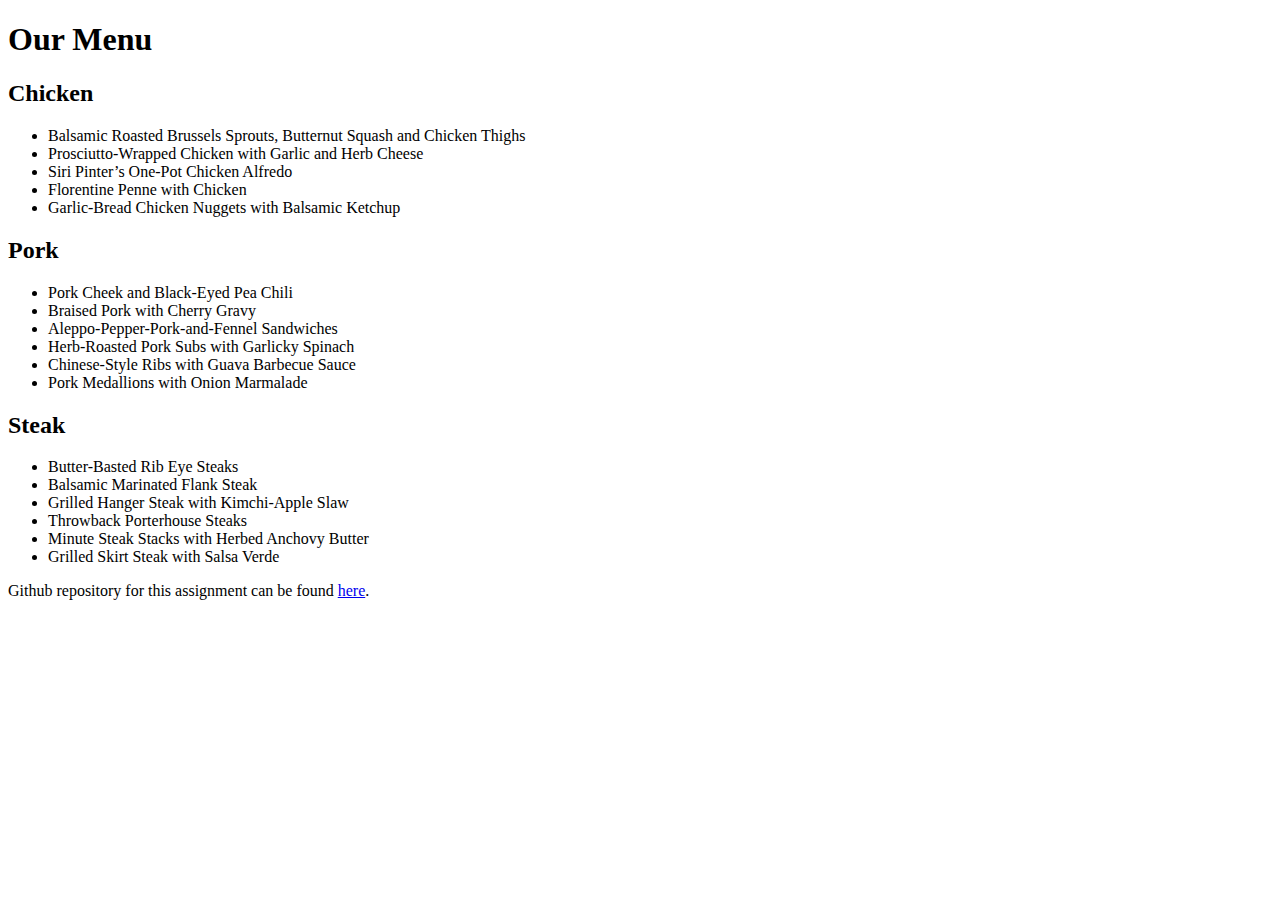
<file: index.html>
<!DOCTYPE html>
<html>

<head>
    <meta charset="utf-8" />
    <meta http-equiv="X-UA-Compatible" content="IE=edge">
    <title>Module2 Assignment</title>
    <meta name="viewport" content="width=device-width, initial-scale=1">
    <link rel="stylesheet" href="C:\Users\priya\Desktop\module-2/style.css" />
</head>

<body>
    <h1>Our Menu</h1>

    <div class="col-lg-4 col-md-6 col-sm-12">
        <section>
            <h2 id="chicken">Chicken</h2>
            <ul>
                <li>Balsamic Roasted Brussels Sprouts, Butternut Squash and Chicken Thighs</li>
                <li>Prosciutto-Wrapped Chicken with Garlic and Herb Cheese</li>
                <li>Siri Pinter’s One-Pot Chicken Alfredo</li>
                <li>Florentine Penne with Chicken</li>
                <li>Garlic-Bread Chicken Nuggets with Balsamic Ketchup</li>
            </ul>
        </section>
    </div>

    <div class="col-lg-4 col-md-6 col-sm-12">
        <section>
            <h2 id="pork">Pork</h2>
            <ul>
                <li>Pork Cheek and Black-Eyed Pea Chili</li>
                <li>Braised Pork with Cherry Gravy</li>
                <li>Aleppo-Pepper-Pork-and-Fennel Sandwiches</li>
                <li>Herb-Roasted Pork Subs with Garlicky Spinach</li>
                <li>Chinese-Style Ribs with Guava Barbecue Sauce</li>
                <li>Pork Medallions with Onion Marmalade</li>
            </ul>
        </section>
    </div>

    <div class="col-lg-4 col-md-12 col-sm-12">
        <section>
            <h2 id="steak">Steak</h2>
            <ul>
                <li>Butter-Basted Rib Eye Steaks</li>
                <li>Balsamic Marinated Flank Steak</li>
                <li>Grilled Hanger Steak with Kimchi-Apple Slaw</li>
                <li>Throwback Porterhouse Steaks</li>
                <li>Minute Steak Stacks with Herbed Anchovy Butter</li>
                <li>Grilled Skirt Steak with Salsa Verde</li>
            </ul>
        </section>
    </div>
    <div class="col-lg-12 col-md-12 col-sm-12">
        <p>Github repository for this assignment can be found
            <a href=" https://github.com/priti-27/module-2 " target="_blank">here</a>.
        </p>
    </div>
</body>

</html>
</file>
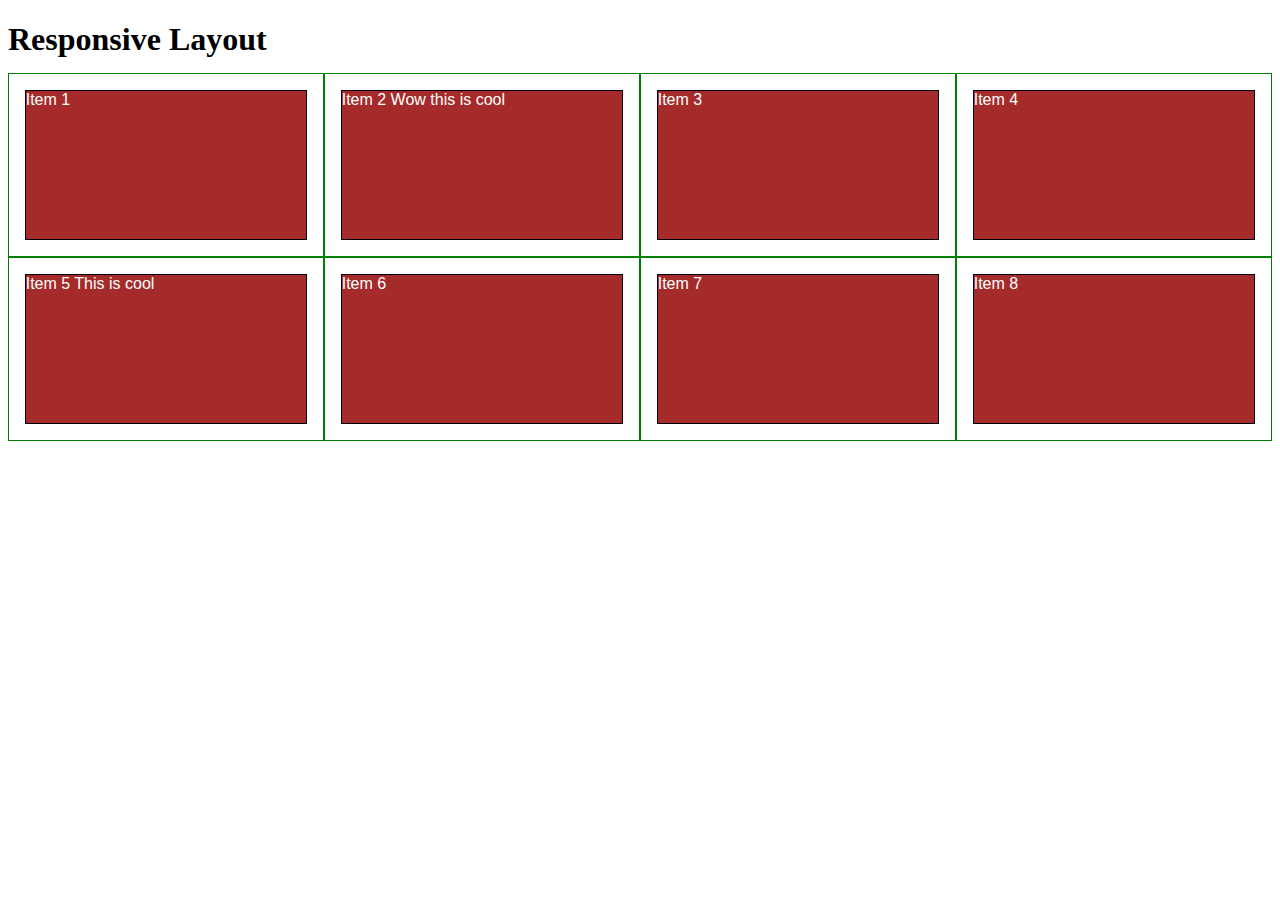
<file: firsttest.html>
<!DOCTYPE html>
<html lang="en" xml:lang="en">

<head>
    <meta charset="utf-8">
    <title>Responsive Layout</title>
    <style>
        /********** Base styles **********/
        
        * {
            box-sizing: border-box;
        }
        
        h1 {
            margin-bottom: 15px;
        }
        
        p {
            border: 1px solid black;
            background-color: #A52A2A;
            width: 90%;
            height: 150px;
            margin-right: auto;
            margin-left: auto;
            font-family: Helvetica;
            color: white;
        }
        /* Simple Responsive Framework. */
        
        .row {
            width: 100%;
        }
        /********** Large devices only **********/
        
        @media (min-width: 1200px) {
            .col-lg-1,
            .col-lg-2,
            .col-lg-3,
            .col-lg-4,
            .col-lg-5,
            .col-lg-6,
            .col-lg-7,
            .col-lg-8,
            .col-lg-9,
            .col-lg-10,
            .col-lg-11,
            .col-lg-12 {
                float: left;
                border: 1px solid green;
            }
            .col-lg-1 {
                width: 8.33%;
            }
            .col-lg-2 {
                width: 16.66%;
            }
            .col-lg-3 {
                width: 25%;
            }
            .col-lg-4 {
                width: 33.33%;
            }
            .col-lg-5 {
                width: 41.66%;
            }
            .col-lg-6 {
                width: 50%;
            }
            .col-lg-7 {
                width: 58.33%;
            }
            .col-lg-8 {
                width: 66.66%;
            }
            .col-lg-9 {
                width: 74.99%;
            }
            .col-lg-10 {
                width: 83.33%;
            }
            .col-lg-11 {
                width: 91.66%;
            }
            .col-lg-12 {
                width: 100%;
            }
        }
        /********** Medium devices only **********/
        
        @media (min-width: 950px) and (max-width: 1199px) {
            .col-md-1,
            .col-md-2,
            .col-md-3,
            .col-md-4,
            .col-md-5,
            .col-md-6,
            .col-md-7,
            .col-md-8,
            .col-md-9,
            .col-md-10,
            .col-md-11,
            .col-md-12 {
                float: left;
                border: 1px solid green;
            }
            .col-md-1 {
                width: 8.33%;
            }
            .col-md-2 {
                width: 16.66%;
            }
            .col-md-3 {
                width: 25%;
            }
            .col-md-4 {
                width: 33.33%;
            }
            .col-md-5 {
                width: 41.66%;
            }
            .col-md-6 {
                width: 50%;
            }
            .col-md-7 {
                width: 58.33%;
            }
            .col-md-8 {
                width: 66.66%;
            }
            .col-md-9 {
                width: 74.99%;
            }
            .col-md-10 {
                width: 83.33%;
            }
            .col-md-11 {
                width: 91.66%;
            }
            .col-md-12 {
                width: 100%;
            }
        }
    </style>
</head>

<body>
    <h1>Responsive Layout</h1>

    <div class="row">
        <div class="col-lg-3 col-md-6">
            <p>Item 1</p>
        </div>
        <div class="col-lg-3 col-md-6">
            <p>Item 2 Wow this is cool</p>
        </div>
        <div class="col-lg-3 col-md-6">
            <p>Item 3</p>
        </div>
        <div class="col-lg-3 col-md-6">
            <p>Item 4</p>
        </div>
        <div class="col-lg-3 col-md-6">
            <p>Item 5 This is cool</p>
        </div>
        <div class="col-lg-3 col-md-6">
            <p>Item 6</p>
        </div>
        <div class="col-lg-3 col-md-6">
            <p>Item 7</p>
        </div>
        <div class="col-lg-3 col-md-6">
            <p>Item 8</p>
        </div>
    </div>

</body>

</html>
</style>
</head>
</file>
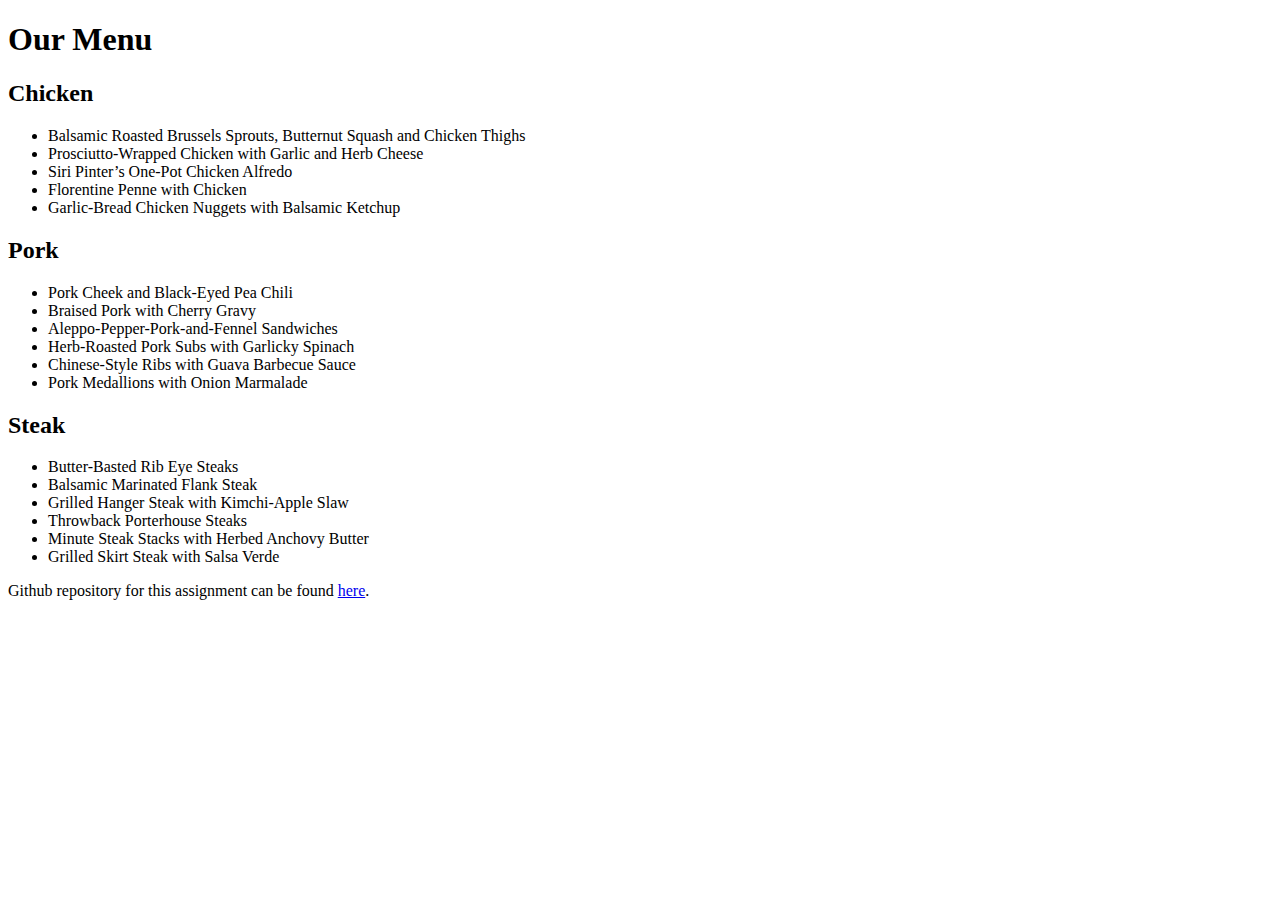
<file: inedx2.html>
<!DOCTYPE html>
<html>

<head>
    <meta charset="utf-8" />
    <meta http-equiv="X-UA-Compatible" content="IE=edge">
    <title>Module2 Assignment</title>
    <meta name="viewport" content="width=device-width, initial-scale=1">
    <link rel="stylesheet" href="C:\Users\priya\Desktop\module-2/style.css" />
</head>

<body>
    <h1>Our Menu</h1>

    <div class="col-lg-4 col-md-6 col-sm-12">
        <section>
            <h2 id="chicken">Chicken</h2>
            <ul>
                <li>Balsamic Roasted Brussels Sprouts, Butternut Squash and Chicken Thighs</li>
                <li>Prosciutto-Wrapped Chicken with Garlic and Herb Cheese</li>
                <li>Siri Pinter’s One-Pot Chicken Alfredo</li>
                <li>Florentine Penne with Chicken</li>
                <li>Garlic-Bread Chicken Nuggets with Balsamic Ketchup</li>
            </ul>
        </section>
    </div>

    <div class="col-lg-4 col-md-6 col-sm-12">
        <section>
            <h2 id="pork">Pork</h2>
            <ul>
                <li>Pork Cheek and Black-Eyed Pea Chili</li>
                <li>Braised Pork with Cherry Gravy</li>
                <li>Aleppo-Pepper-Pork-and-Fennel Sandwiches</li>
                <li>Herb-Roasted Pork Subs with Garlicky Spinach</li>
                <li>Chinese-Style Ribs with Guava Barbecue Sauce</li>
                <li>Pork Medallions with Onion Marmalade</li>
            </ul>
        </section>
    </div>

    <div class="col-lg-4 col-md-12 col-sm-12">
        <section>
            <h2 id="steak">Steak</h2>
            <ul>
                <li>Butter-Basted Rib Eye Steaks</li>
                <li>Balsamic Marinated Flank Steak</li>
                <li>Grilled Hanger Steak with Kimchi-Apple Slaw</li>
                <li>Throwback Porterhouse Steaks</li>
                <li>Minute Steak Stacks with Herbed Anchovy Butter</li>
                <li>Grilled Skirt Steak with Salsa Verde</li>
            </ul>
        </section>
    </div>
    <div class="col-lg-12 col-md-12 col-sm-12">
        <p>Github repository for this assignment can be found
            <a href=" https://github.com/priti-27/module-2 " target="_blank">here</a>.
        </p>
    </div>
</body>

</html>
</file>
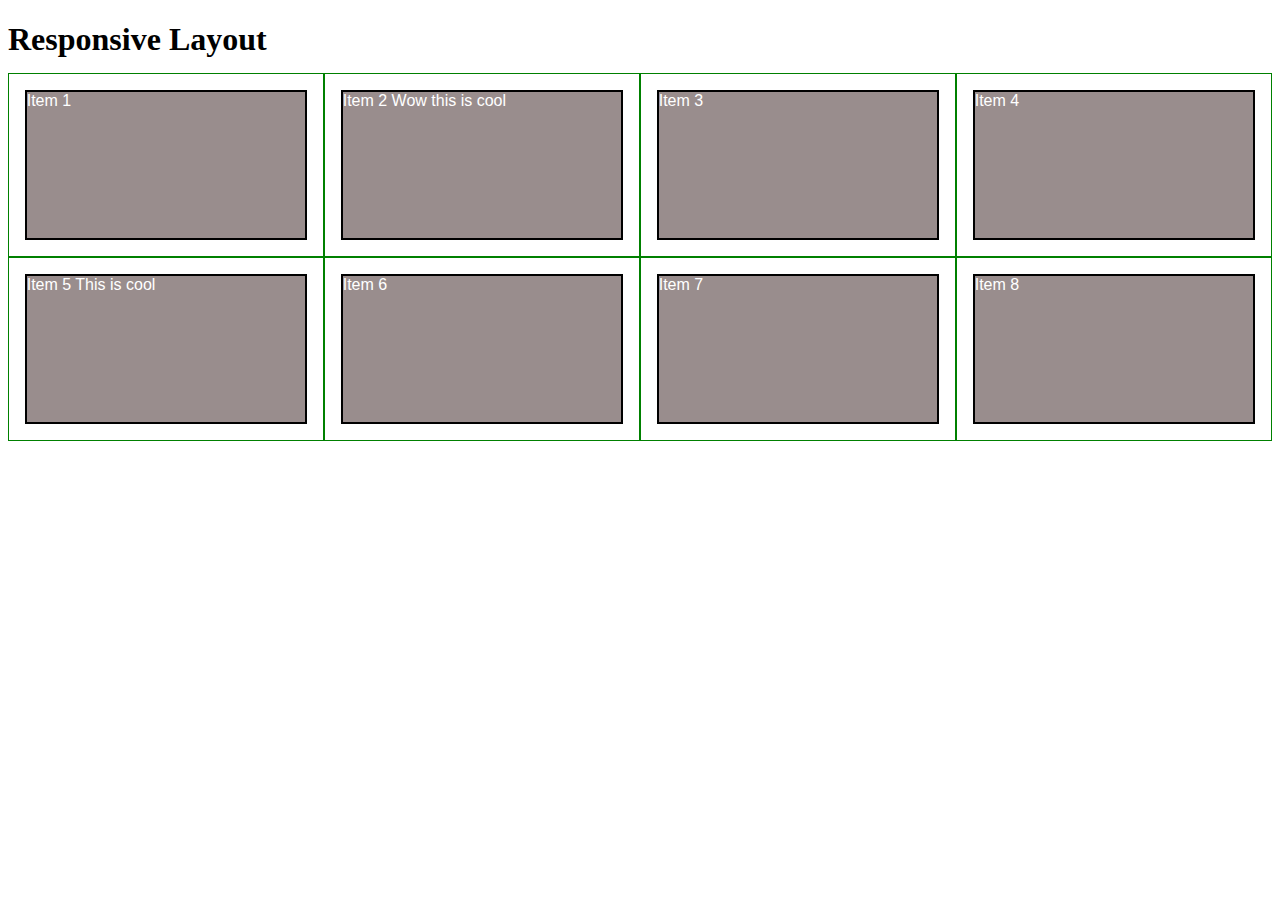
<file: module2-solution.html>
<!DOCTYPE html>
<html lang="en" xml:lang="en">

<head>
    <meta charset="utf-8">
    <title>&nbsp;&nbsp;Our Menu &nbsp;&nbsp;</title>
    <style>
        /********** Base styles **********/
        
        * {
            box-sizing: border-box;
        }
        
        h1 {
            margin-bottom: 15px;
        }
        
        p {
            border: 2px solid black;
            background-color: #998d8d;
            width: 90%;
            height: 150px;
            margin-right: auto;
            margin-left: auto;
            font-family: Helvetica;
            color: white;
        }
        /* Simple Responsive Framework. */
        
        .row {
            width: 100%;
        }
        /********** Large devices only **********/
        
        @media (min-width: 1200px) {
            .col-lg-1,
            .col-lg-2,
            .col-lg-3,
            .col-lg-4,
            .col-lg-5,
            .col-lg-6,
            .col-lg-7,
            .col-lg-8,
            .col-lg-9,
            .col-lg-10,
            .col-lg-11,
            .col-lg-12 {
                float: left;
                border: 1px solid green;
            }
            .col-lg-1 {
                width: 8.33%;
            }
            .col-lg-2 {
                width: 16.66%;
            }
            .col-lg-3 {
                width: 25%;
            }
            .col-lg-4 {
                width: 33.33%;
            }
            .col-lg-5 {
                width: 41.66%;
            }
            .col-lg-6 {
                width: 50%;
            }
            .col-lg-7 {
                width: 58.33%;
            }
            .col-lg-8 {
                width: 66.66%;
            }
            .col-lg-9 {
                width: 74.99%;
            }
            .col-lg-10 {
                width: 83.33%;
            }
            .col-lg-11 {
                width: 91.66%;
            }
            .col-lg-12 {
                width: 100%;
            }
        }
        /********** Medium devices only **********/
        
        @media (min-width: 950px) and (max-width: 1199px) {
            .col-md-1,
            .col-md-2,
            .col-md-3,
            .col-md-4,
            .col-md-5,
            .col-md-6,
            .col-md-7,
            .col-md-8,
            .col-md-9,
            .col-md-10,
            .col-md-11,
            .col-md-12 {
                float: left;
                border: 1px solid green;
            }
            .col-md-1 {
                width: 8.33%;
            }
            .col-md-2 {
                width: 16.66%;
            }
            .col-md-3 {
                width: 25%;
            }
            .col-md-4 {
                width: 33.33%;
            }
            .col-md-5 {
                width: 41.66%;
            }
            .col-md-6 {
                width: 50%;
            }
            .col-md-7 {
                width: 58.33%;
            }
            .col-md-8 {
                width: 66.66%;
            }
            .col-md-9 {
                width: 74.99%;
            }
            .col-md-10 {
                width: 83.33%;
            }
            .col-md-11 {
                width: 91.66%;
            }
            .col-md-12 {
                width: 100%;
            }
        }
    </style>
</head>

<body>
    <h1>Responsive Layout</h1>

    <div class="row">
        <div class="col-lg-3 col-md-6">
            <p>Item 1</p>
        </div>
        <div class="col-lg-3 col-md-6">
            <p>Item 2 Wow this is cool</p>
        </div>
        <div class="col-lg-3 col-md-6">
            <p>Item 3</p>
        </div>
        <div class="col-lg-3 col-md-6">
            <p>Item 4</p>
        </div>
        <div class="col-lg-3 col-md-6">
            <p>Item 5 This is cool</p>
        </div>
        <div class="col-lg-3 col-md-6">
            <p>Item 6</p>
        </div>
        <div class="col-lg-3 col-md-6">
            <p>Item 7</p>
        </div>
        <div class="col-lg-3 col-md-6">
            <p>Item 8</p>
        </div>
    </div>

</body>

</html>
</style>
</head>
</file>
